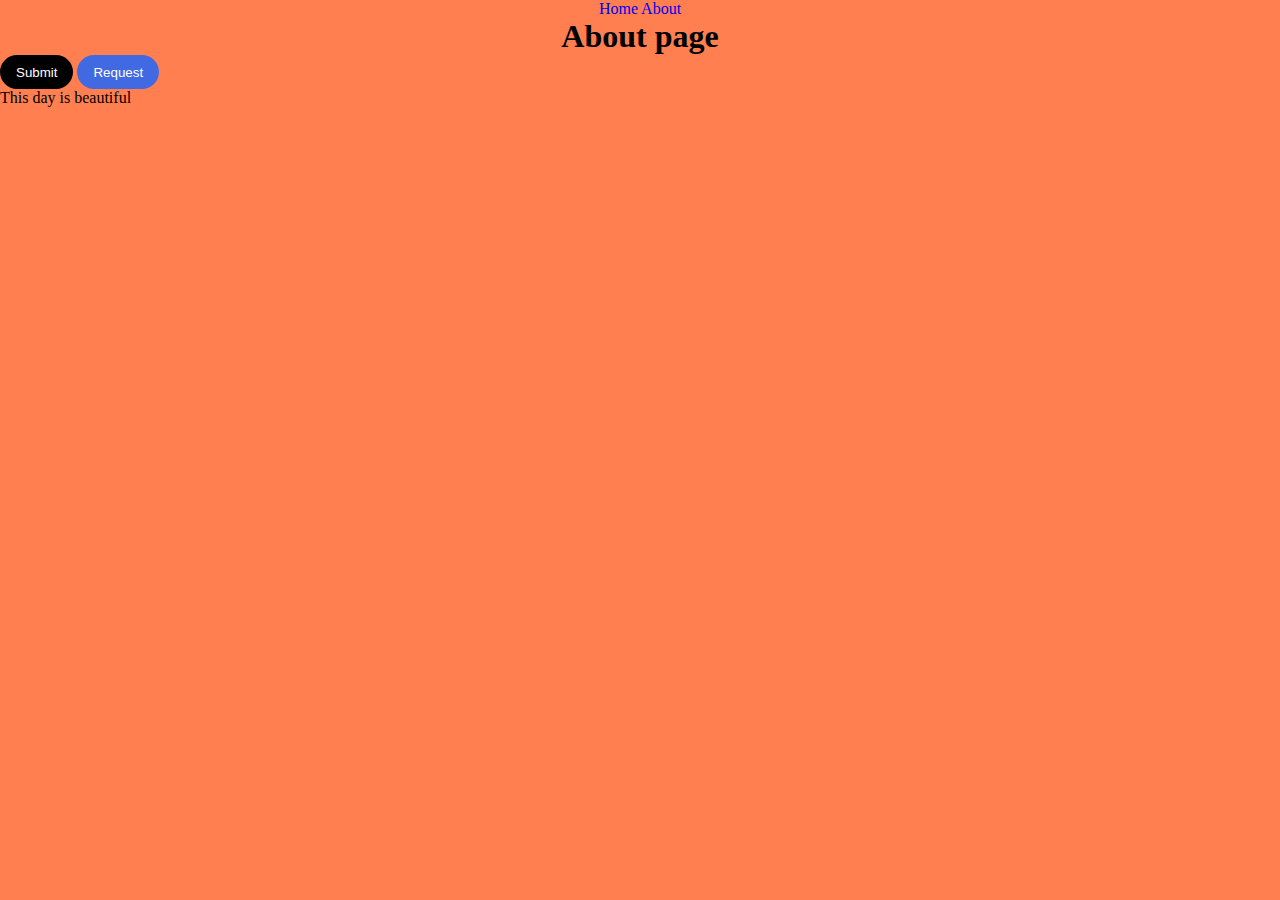
<file: about.html>
<!DOCTYPE html>
<html lang="en">
  <head>
    <meta charset="UTF-8" />
    <meta name="viewport" content="width=device-width, initial-scale=1.0" />
    <title>About page</title>
    <link rel="stylesheet" href="./css/global.css" />
    <link rel="stylesheet" href="./css/about.css" />
  </head>
  <body>
    <main>
      <header>
        <div class="navbar">
          <a href="index.html">Home</a>
          <a href="about.html">About</a>
        </div>

        <h1>About page</h1>
      </header>

      <button class="btn btn--primary">Submit</button>
      <button class="btn btn--secondary">Request</button>

      <p>This day is beautiful</p>
    </main>
  </body>
</html>
</file>
<file: css/global.css>
* {
  margin: 0;
  padding: 0;
  box-sizing: border-box;
}

:root {
  --primary-color: royalblue;

  --font-1: "poppins";

  --gap-1: 1rem;
}

.btn {
  padding: 0.6rem 1rem;
  border: none;
  border-radius: 1.4rem;
  cursor: pointer;
  transition: all 300ms ease;
}

.btn--primary {
  background-color: #000;
  color: #fff;
}

.btn--secondary {
  background-color: var(--primary-color);
  color: #fff;
}
</file>
<file: css/about.css>
main {
  background-color: coral;
  height: 100vh;
}

header {
  text-align: center;
}

a {
  text-decoration: none;
}
</file>
